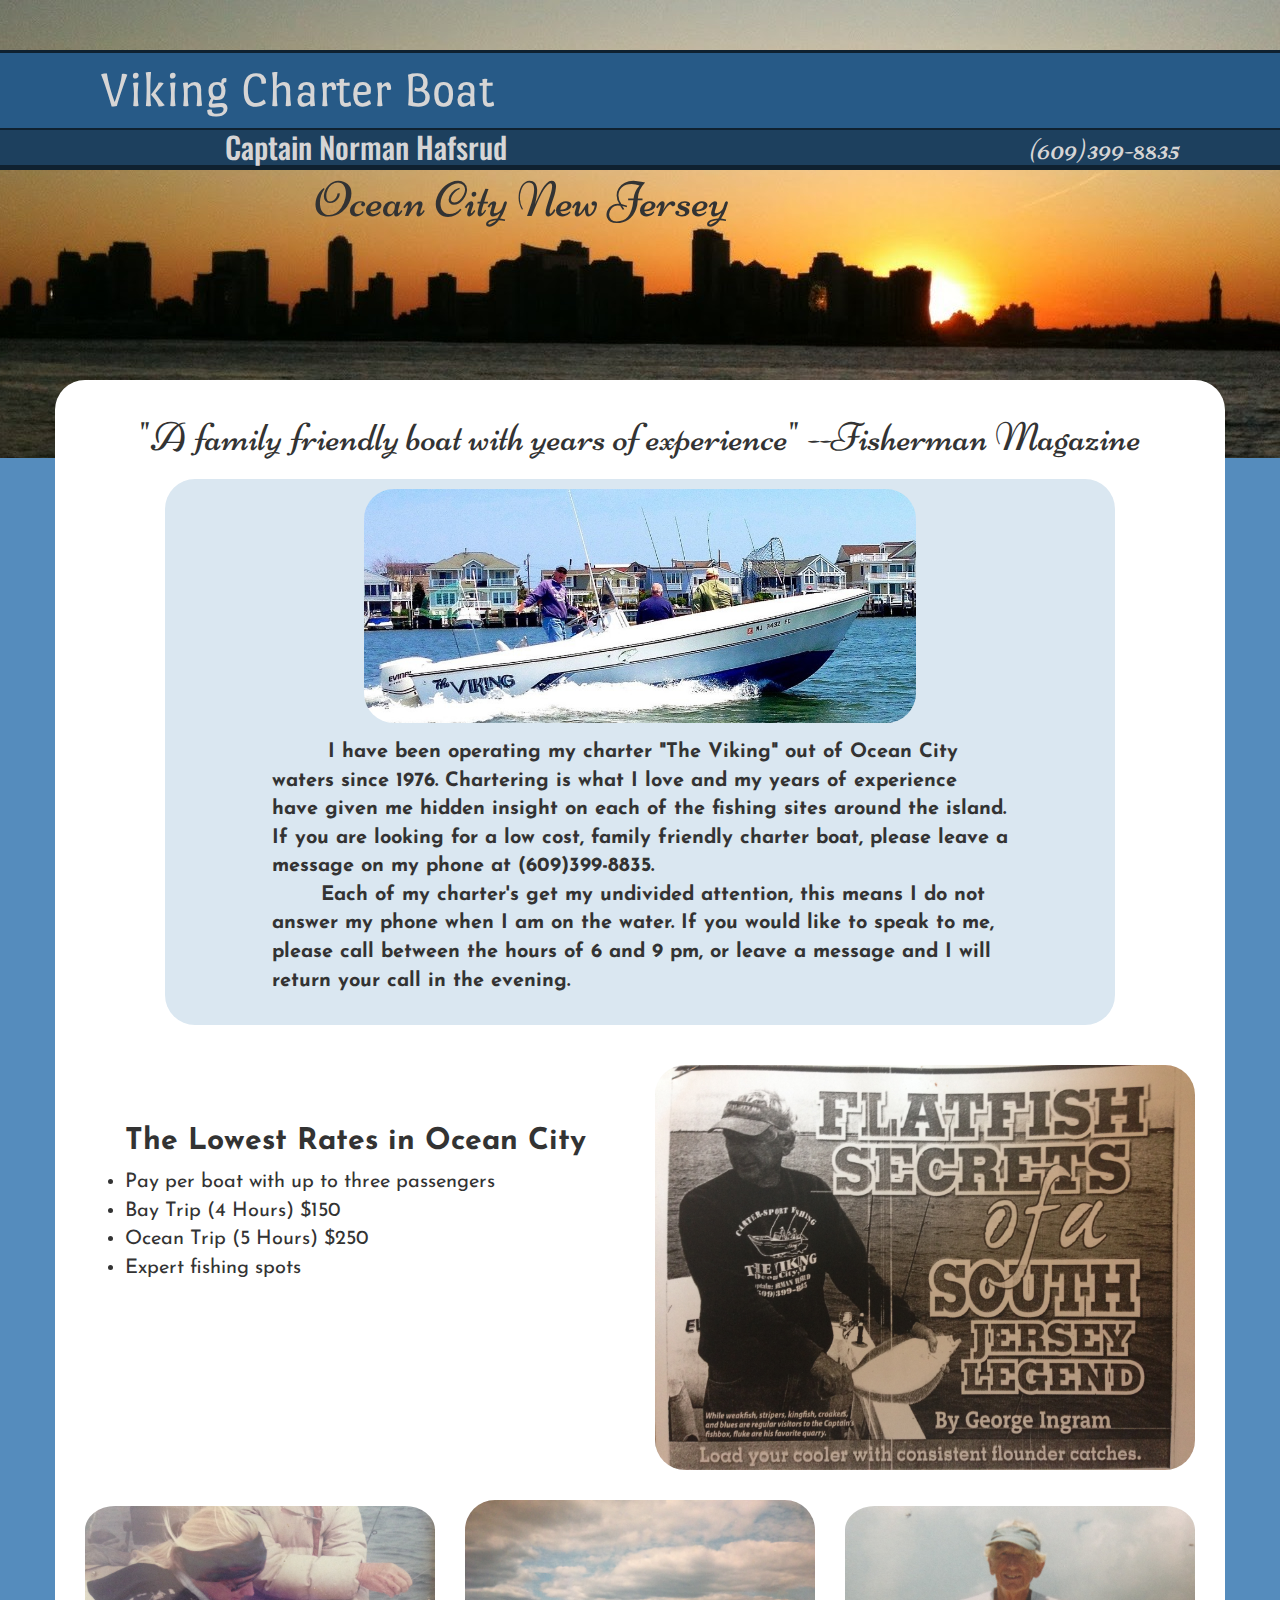
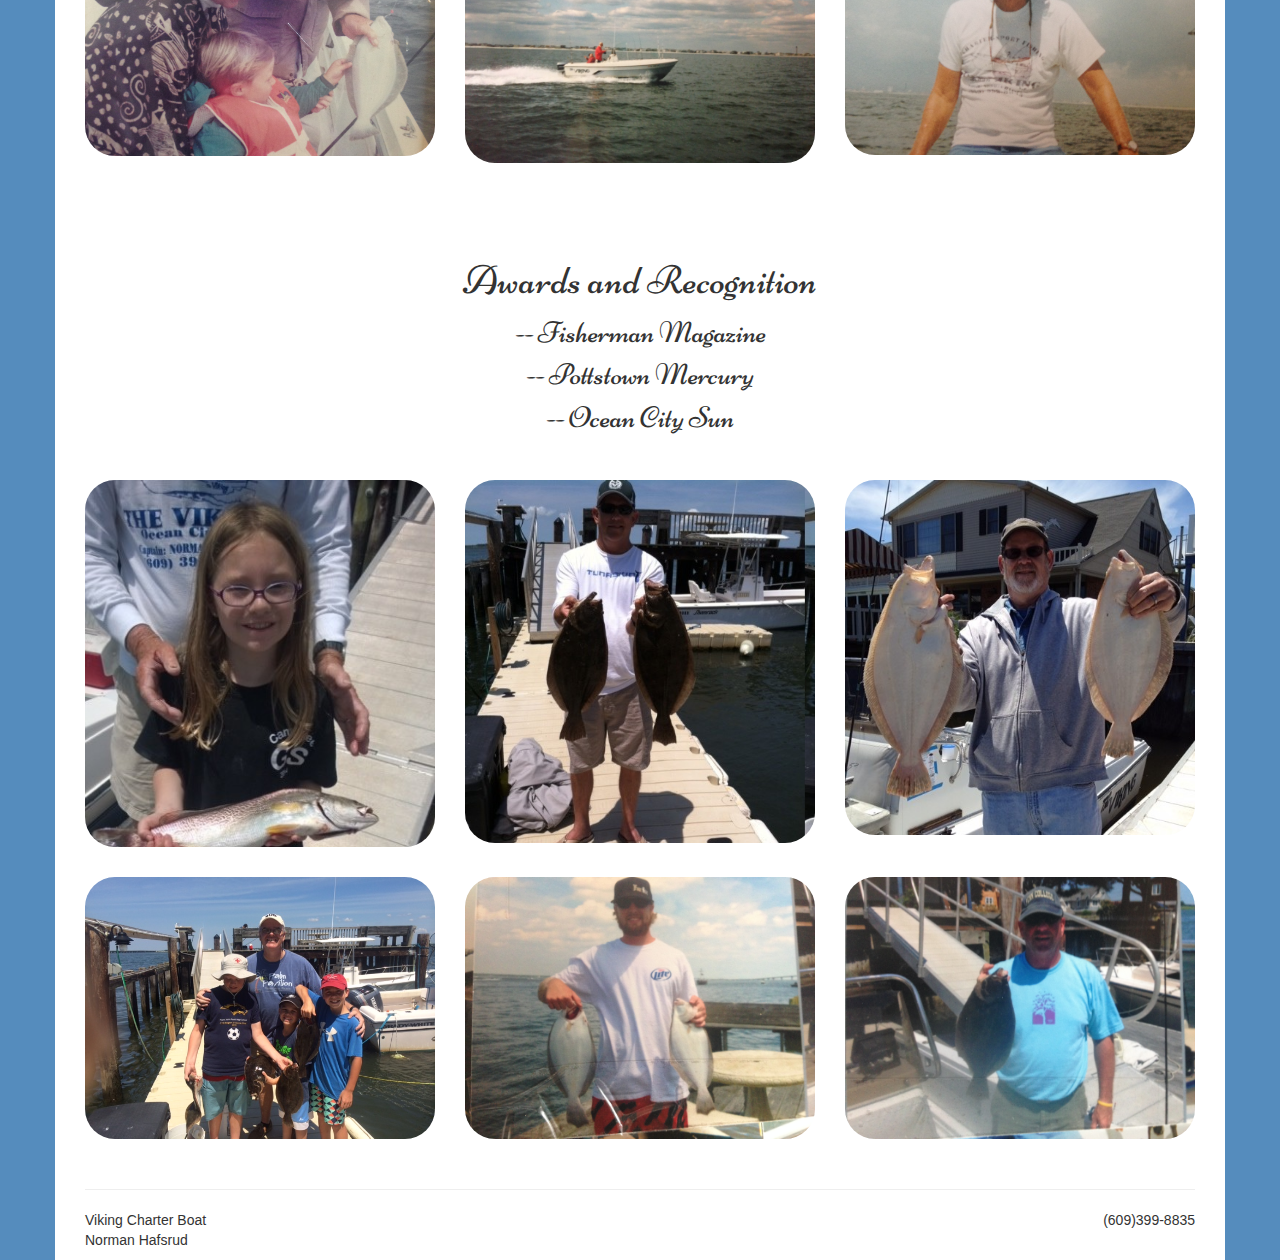
<file: index.html>
<!DOCTYPE html>
<html lang="en">
  <head>

    <meta charset="utf-8">
    <meta http-equiv="X-UA-Compatible" content="IE=edge">
    <meta name="viewport" content="width=device-width, initial-scale=1">
    <meta name="description" content="">
    <meta name="author" content="">
    <link rel="shortcut icon" href="../../assets/ico/favicon.ico">

    <title>Viking Charter Boat</title>

    <link href="css/bootstrap.min.css" rel="stylesheet">
    <link href="custom.css" rel="stylesheet">
    <link href='http://fonts.googleapis.com/css?family=News+Cycle|Josefin+Sans|Port+Lligat+Sans|Oswald|Niconne' rel='stylesheet' type='text/css'>

    <link rel="shortcut icon" href="favicon.ico">

    <!-- HTML5 shim and Respond.js IE8 support of HTML5 elements and media queries -->
    <!--[if lt IE 9]>
      <script src="https://oss.maxcdn.com/libs/html5shiv/3.7.0/html5shiv.js"></script>
      <script src="https://oss.maxcdn.com/libs/respond.js/1.4.2/respond.min.js"></script>
    <![endif]-->
  </head>

  <body>
    
    <div class="header">
      <h1 style="margin-left:100px; color: #D6D5D5;">Viking Charter Boat </h1> <h1 style="position:absolute; text-align:center; font-family:Niconne; top: 110px; left: 315px;"> Ocean City New Jersey </h1>
    </div>
    <div class="lower-header">
      <h2 style="margin-left:225px; color: #D6D5D5; position:absolute">Captain Norman Hafsrud </h2> <h4 style="text-align:right; color: #D6D5D5; padding-right: 100px; font-family:Niconne; font-size:30px; margin-top:3px;"> (609)399-8835 </h4>
    </div>

    <div class="space">
      <img src="pics/skyline.jpg" class="photo center"> </img>
    </div>

    <div class="container">

    <div class="advertise">
      <h2 style="font-family:Niconne; text-align:center; font-size: 40px; margin-top: 5px;"> "A family friendly boat with years of experience" --Fisherman Magazine</h2>
    </div>

    <div class="row">
      <div class="col-md-10 col-md-offset-1" style="background-color:#DAE7F1; border-radius:30px; padding-top:10px;margin-bottom:10px;">
        <img src="better_boat.JPG" class="center" style="width:60%; border-radius: 30px;"></img>
        <div style="width:80%; margin-top:15px; margin-bottom:30px" class="center"><p style="font-family:'Josefin Sans'; font-weight:bold; text-align:center; font-size:20px; text-align:left;"> &nbsp; &nbsp; &nbsp; &nbsp; I have been operating my charter "The Viking" out of Ocean City waters since 1976. Chartering is what I love and my years of experience have given me hidden insight on each of the fishing sites around the island. If you are looking for a low cost, family friendly charter boat, please leave a message on my phone at (609)399-8835. 
          <br> &nbsp; &nbsp; &nbsp; &nbsp;Each of my charter's get my undivided attention, this means I do not answer my phone when I am on the water. If you would like to speak to me, please call between the hours of 6 and 9 pm, or leave a message and I will return your call in the evening. </p> </div>
      </div>
    </div>
      <!-- Example row of columns -->
      <div class="row">
        <div class="col-md-6">
          <div class="in-row">
          <h2 style="font-family:'Josefin Sans'; font-weight:bold; text-align:center">The Lowest Rates in Ocean City</h2>
          <ul style="font-family:'Josefin Sans'; font-size:20px">
            <li>Pay per boat with up to three passengers</li>
            <li> Bay Trip (4 Hours) $150</li>
            <li> Ocean Trip (5 Hours) $250</li>
            <li> Expert fishing spots </li>
            </ul>
          </div>
        </div>
        <div class="col-md-6">

          <img src="pics/legend.jpg" style="width:100%; text-align:center; border-radius: 30px;"></img>
       </div>
      </div>

      <div class="row">
        <div class="col-md-4">
          <img src="pics/family.jpg" style="width:100%; border-radius: 30px; padding-top: 6px;"> </img>
        </div>
        <div class="col-md-4">
          <img src="pics/boat.jpg" style="width:100%; border-radius: 30px;"> </img>
        </div>
        <div class="col-md-4">
          <img src="pics/norm.jpg" style="width:100%; border-radius: 30px; padding-top: 6px;"> </img>
        </div>
      </div>
      
      <div class="row">
        <div class="col-md-12">
      <div class="in-row">
          <h2 style="font-family:Niconne; text-align:center; font-size: 40px; margin-top: 5px;"> Awards and Recognition</h2>
          <p style="font-family:Niconne; font-size:30px; text-align:center">
            -- Fisherman Magazine <br>
            -- Pottstown Mercury <br>
            -- Ocean City Sun
          </p>
          </div>
        </div>
        </div>

      <div class="row">
        
        <div class="col-md-4">

          <img src="pics/girl.jpg" style="width:100%; text-align:center; border-radius: 30px;"></img>
       </div>
       <div class="col-md-4">
            <img src="pics/flounder1.jpeg" style="width:100%; text-align:center; border-radius: 30px;"></img>
        </div>
        <div class="col-md-4">
          <img src="pics/flounder2.jpg" style="width:100%; text-align:center; border-radius: 30px;"></img>
        </div>
      </div>

      <div class="row">
        <div class="col-md-4">
          <img src="pics/family.jpeg" style="width:100%; border-radius: 30px;"> </img>
        </div>
        <div class="col-md-4">
          <img src="pics/fish3.jpg" style="width:100%; border-radius: 30px;"> </img>
        </div>
        <div class="col-md-4">
          <img src="pics/fish4.jpg" style="width:100%; border-radius: 30px;"> </img>
        </div>
      </div>

      <hr>

      <footer>
        <p style="position:absolute;">Viking Charter Boat <br> Norman Hafsrud</p>
        <p style="text-align: right;"> (609)399-8835 <br> &nbsp; </p>
      </footer>
    </div> <!-- /container -->


    <!-- Bootstrap core JavaScript
    ================================================== -->
    <!-- Placed at the end of the document so the pages load faster -->
    <script src="https://ajax.googleapis.com/ajax/libs/jquery/1.11.0/jquery.min.js"></script>
    <script src="js/bootstrap.min.js"></script>
  </body>
</html>
</file>
<file: custom.css>
h1 {
	font-size: 50px;
	margin-top: 10px;
	
}

h2 {
	margin-top: 0px;

}
body {
	background-color: #558CBD;
}

.center {
	display: block;
	margin-right: auto;
	margin-left: auto;
}

.advertise {
	margin-top: 20px;
	margin-bottom: 20px;
}
.photo {
	position:absolute;
	left:50%;
	margin-left: -800px;
	z-index: -99999;
}
.header {
	background-color: #275A87;
	display: inline-block;
	font-family: 'Port Lligat Sans';
	position: absolute;
	top:50px;
	width:100%;
	height: 80px;
	border-top: 3px;
	border-bottom: 2px;
	border-left: 0px;
	border-right: 0px;
	border-style: solid;
	border-color: #0F2130;
	
}

.lower-header {
	background-color: #1D405E;
	display: inline-block;
	font-family: 'Oswald';
	position: absolute;
	top:130px;
	width:100%;
	height: 40px;

	border-top: 0px;
	border-bottom: 5px;
	border-left: 0px;
	border-right: 0px;
	border-style: solid;
	border-color: #0F2130;
}

.space {
	position: inline;
	height: 380px;
	z-index: -99999;
}
.container {
	background-color: white;
	border-top-left-radius: 30px;
	border-top-right-radius: 30px;
	padding-top: 15px;
	padding-left: 30px;
	padding-right: 30px;
}

.row {
	padding-bottom: 30px;
}
.in-row {
	padding-top: 60px;
}
</file>
